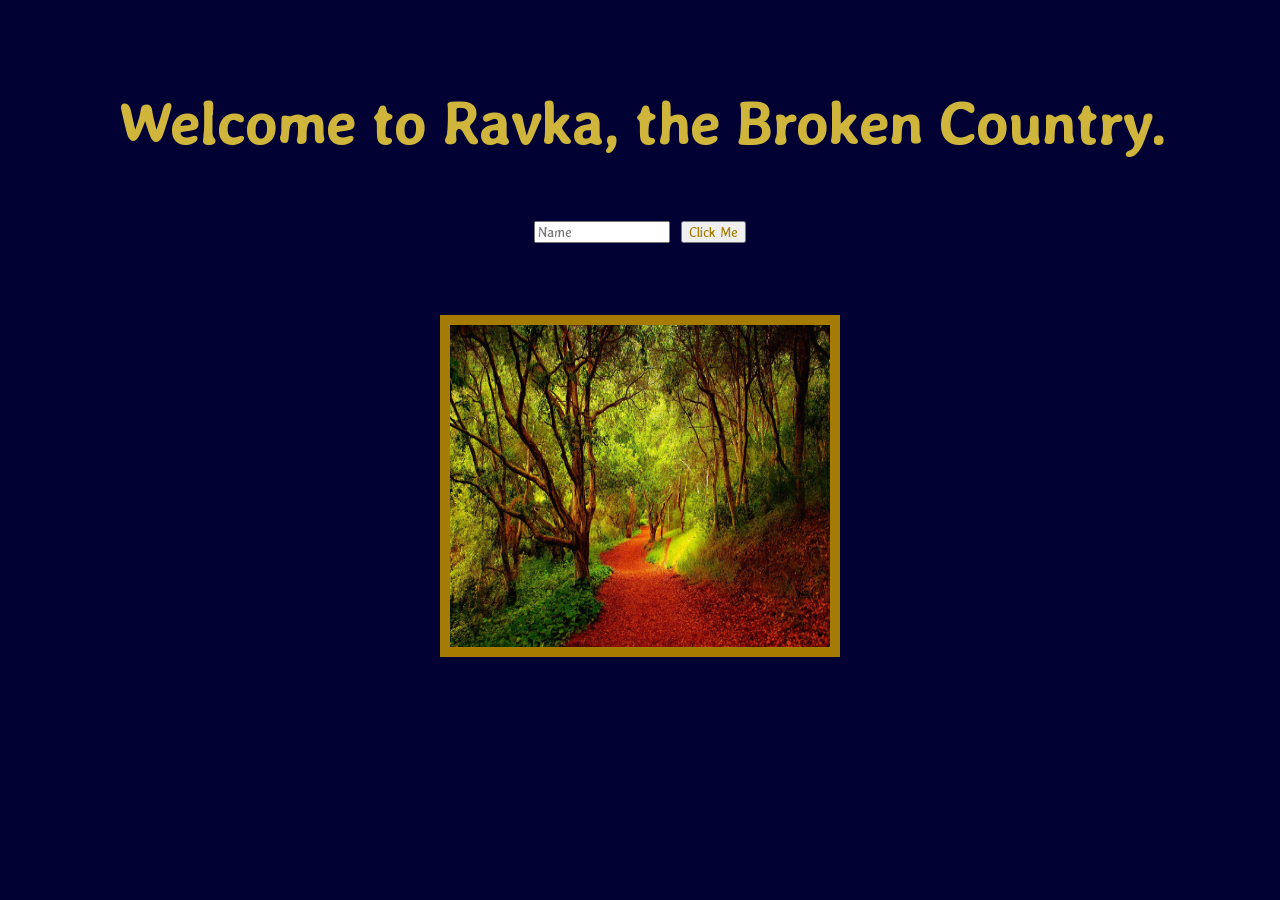
<file: index.html>
<html>
<head>
  <link rel="preconnect" href="https://fonts.gstatic.com">
  <link href="https://fonts.googleapis.com/css2?family=Averia+Gruesa+Libre&family=Dancing+Script&display=swap" rel="stylesheet">
  <link rel = "stylesheet" href="game.css">
  <script>


  function hide()
    {
    document.getElementById('enter').style.visibility = "hidden";

    }
  function action1()
    {
      var userName = document.getElementById("namebox").value;
      document.getElementById("username").innerHTML = "Welcome  &nbsp" + userName + "! &nbsp To get started, click on the picture below.";
          window.localStorage.setItem("name", userName);
    }
  function pageOne()
    {
      window.location.href = "pageOne.html";
    }
  </script>
</head>


<body>
  <center> <h1 id = "head1"> Welcome to Ravka, the Broken Country.<h1>
  <input type = "text" placeholder = "Name" id = "namebox">
  <input id = "button" type = "button" value = "Click Me" id = "enter" onclick = "action1()"> <br><br>
  <p id = "username"></p>
  <img src = "path.jpeg" onclick = "pageOne()" height = "40%" width = "30%">

</body>
</html>
</file>
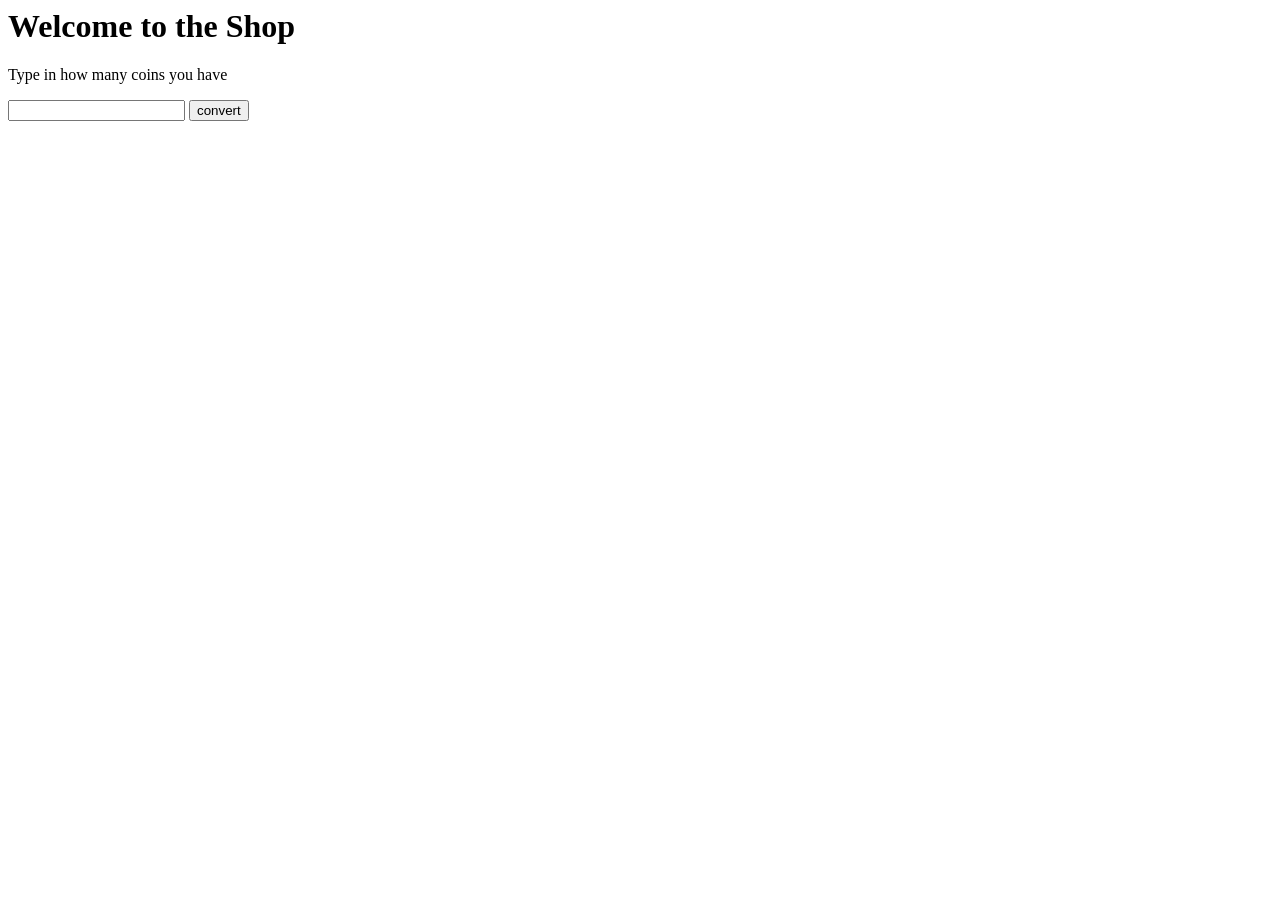
<file: CssandaLoop.html>
<html>
<head>
  <script>
      function table()
      {
      var x = document.getElementById('money').value;
      x = parseInt(x);
      var amount = 5;
      var res = "Potion Chart <br> ";
      for(var i = 5; i < x; i = i + 5)

          {
            res = res + amount + "coins &nbsp &nbsp you can buy &nbsp &nbsp" + i + "potions. <br> <br>";
            amount = amount + 5;
          }
      document.getElementById('result').innerHTML = res;

      }

      function newQuestion()
      {
        var x = document.getElementById('money').value;
        if (x ==50)


        document.getElementById("result").innerHTML= "<input type = 'button' value = 'proceed' onclick = 'table()'>";
      }

  </script>
</head>

<body>
  <h1> Welcome to the Shop</h1>
  <p> Type in how many coins you have</p>
  <input type = "text" id = "money">
  <input type = "button" value = "convert" onclick = "newQuestion">
  <p id = "result"></p>
</body>


</html>
</file>
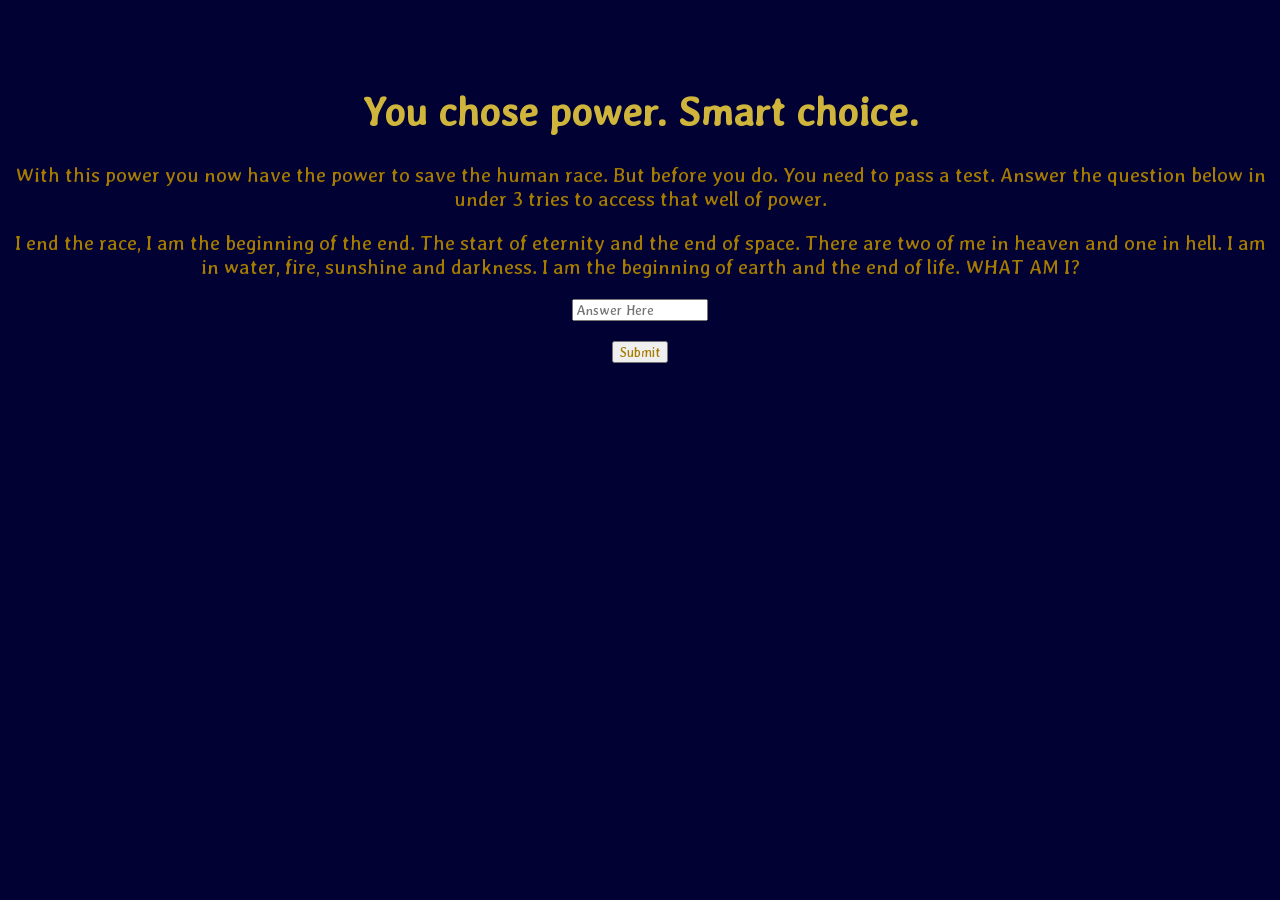
<file: page11.html>
<html>
   <head>
       <link rel = "stylesheet" href="game.css">
     <link rel="preconnect" href="https://fonts.gstatic.com">
     <link href="https://fonts.googleapis.com/css2?family=Averia+Gruesa+Libre&family=Dancing+Script&display=swap" rel="stylesheet">
      <script>
        var lives = 3;
        var userName = "";

        function answer()
        {
          userName = window.localStorage.getItem("name");
          var x = document.getElementById('answer').value;

          if (x == "e")
            {
            document.getElementById("message").innerHTML = "Congratulations." + userName + " You beat the odds! You may eat cake.";
            }
          else if (x == "E")
            {
            document.getElementById("message").innerHTML = "Congratulations." + userName + " You beat the odds! The Volcra were obliterated with your light summoning and the world is safe.";
            }
          else
            {
                 lives = lives - 1;
                 if(lives > 0)
                 {
                   document.getElementById('message').innerHTML = "You have " + lives + " lives left. Try Again";
                 }
                 else {
                     document.getElementById('text0').style.visibility = "hidden";
                     document.getElementById('text').style.visibility = "hidden";
                      document.getElementById('text2').style.visibility = "hidden";
                       document.getElementById('text3').style.visibility = "hidden";
                        document.getElementById('text4').style.visibility = "hidden";
                         document.getElementById('message').innerHTML = "GAME OVER";
                 }
            }
        }


      </script>
   </head>
   <body>
           <center> <h1 id = "text0"> You chose power. Smart choice. </h1>
           <p id = "text"> With this power you now have the power to save the human race. But before you do. You need to pass a test. Answer the question below in under 3 tries to access that well of power.  </p>
           <p id = "text2"> I end the race, I am the beginning of the end. The start of eternity and the end of space. There are two of me in heaven and one in hell. I am in water, fire, sunshine and darkness. I am the beginning of earth and the end of life. WHAT AM I?</p>
           <p id = "text3"><input type = "text" id = "answer" placeholder = "Answer Here"></p>
           <p id = "text4"><input id = "button" type = "button" value = "Submit" onclick = "answer()"></p>
           <p id = "message"></p>
        </body>
     </html>
</file>
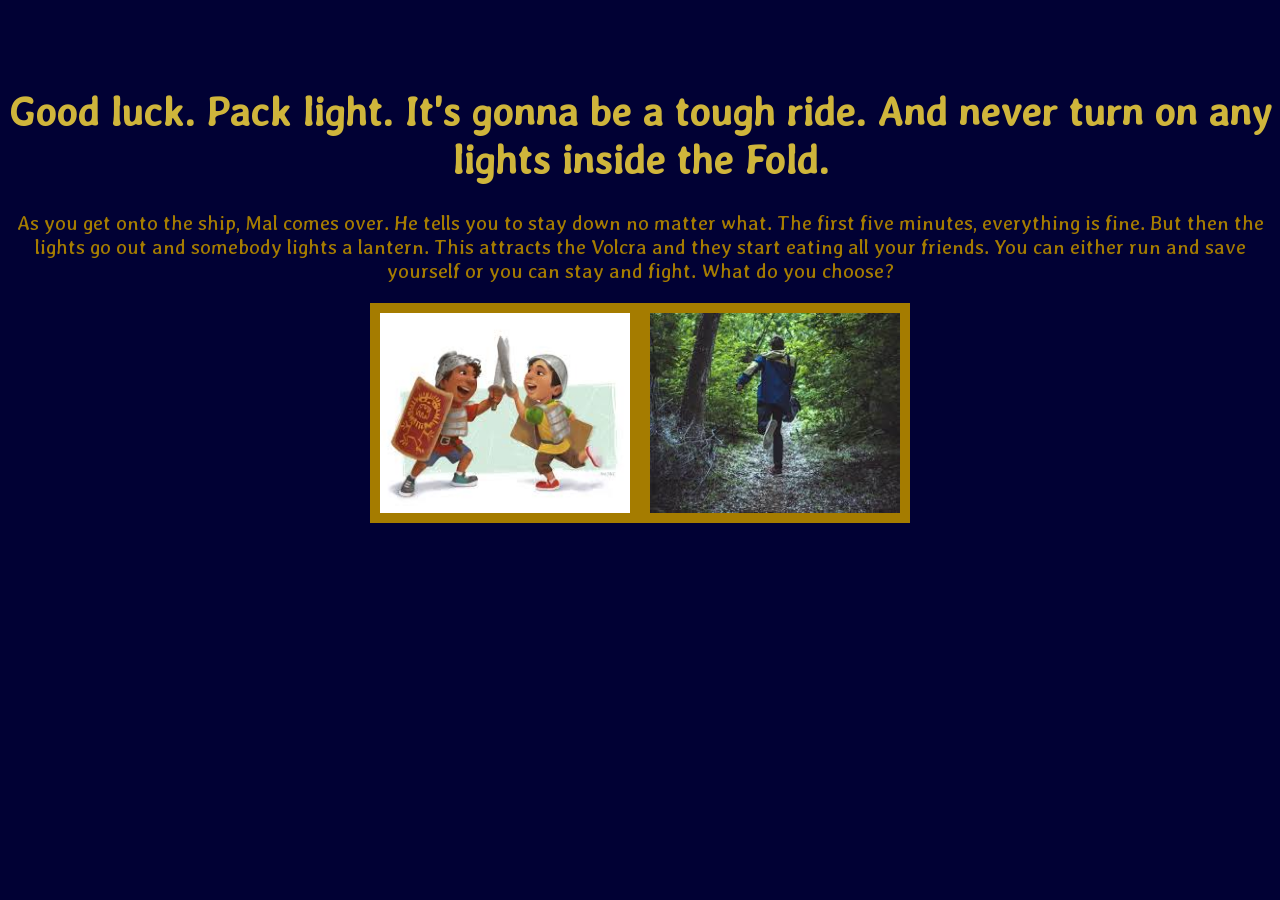
<file: page2.html>
<html>
   <head>
       <link rel = "stylesheet" href="game.css">
     <link rel="preconnect" href="https://fonts.gstatic.com">
     <link href="https://fonts.googleapis.com/css2?family=Averia+Gruesa+Libre&family=Dancing+Script&display=swap" rel="stylesheet">
      <script>
          function page4()
          {
            window.location.href = "page4.html";
          }
          function page6()
          {
            window.location.href = "page6.html";
          }

      </script>
   </head>
   <body>


      <center> <h1>Good luck. Pack light. It's gonna be a tough ride. And never turn on any lights inside the Fold. </h1>
      <p> As you get onto the ship, Mal comes over. He tells you to stay down no matter what. The first five minutes, everything is fine. But then the lights go out and somebody lights a lantern. This attracts the Volcra and they start eating all your friends. You can either run and save yourself or you can stay and fight. What do you choose?</p>
      <p id = "welcome"></p>
      <table>
        <tr>
          <img src = "fight.jpeg" width= "250px" height="200px" id = "pic" onclick = "page4()" >
          <img src = "run.jpeg" width= "250px" height="200px"  onclick = "page6()">
        <tr>
      </table>
   </body>
</html>
</file>
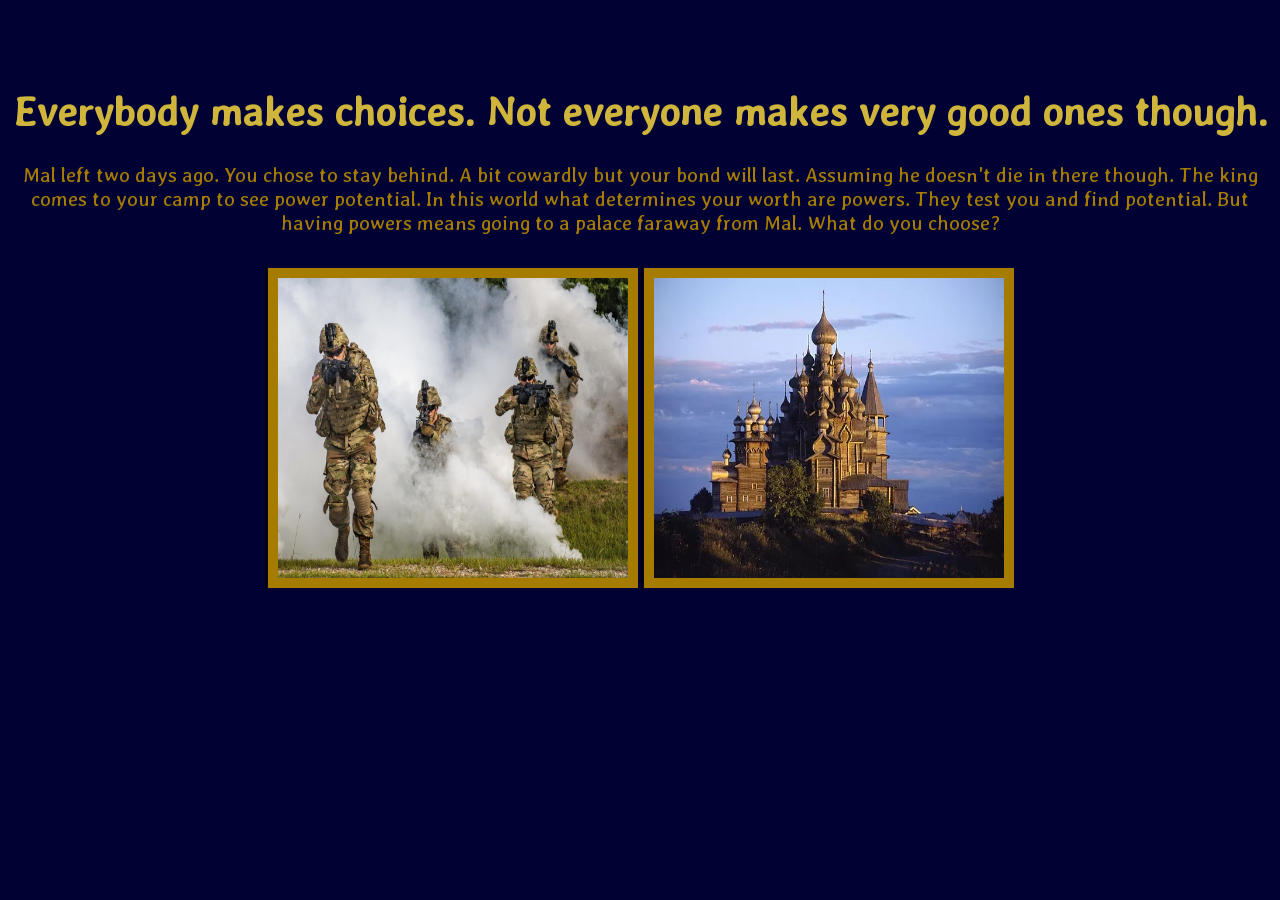
<file: page3.html>
<html>
   <head>
       <link rel = "stylesheet" href="game.css">
     <link rel="preconnect" href="https://fonts.gstatic.com">
     <link href="https://fonts.googleapis.com/css2?family=Averia+Gruesa+Libre&family=Dancing+Script&display=swap" rel="stylesheet">
      <script>
          function page5()
          {
            window.location.href = "page5.html";
          }
          function page7()
          {
            window.location.href = "page7.html";
          }

      </script>
   </head>
   <body>


      <center> <h1> Everybody makes choices. Not everyone makes very good ones though. </h1>
      <p> Mal left two days ago. You chose to stay behind. A bit cowardly but your bond will last. Assuming he doesn't die in there though. The king comes to your camp to see power potential. In this world what determines your worth are powers. They test you and find potential. But having powers means going to a palace faraway from Mal. What do you choose?</p>
      <table>
        <tr>
          <td><img src = "army.jpeg" width = "350px" height = "300px" onclick = "page5()" ></td>
          <td><img src = "littlepalace.webp" width = "350px" height = "300px" onclick = "page7()"></td>
        </tr>
      <table>
   </body>
</html>
</file>
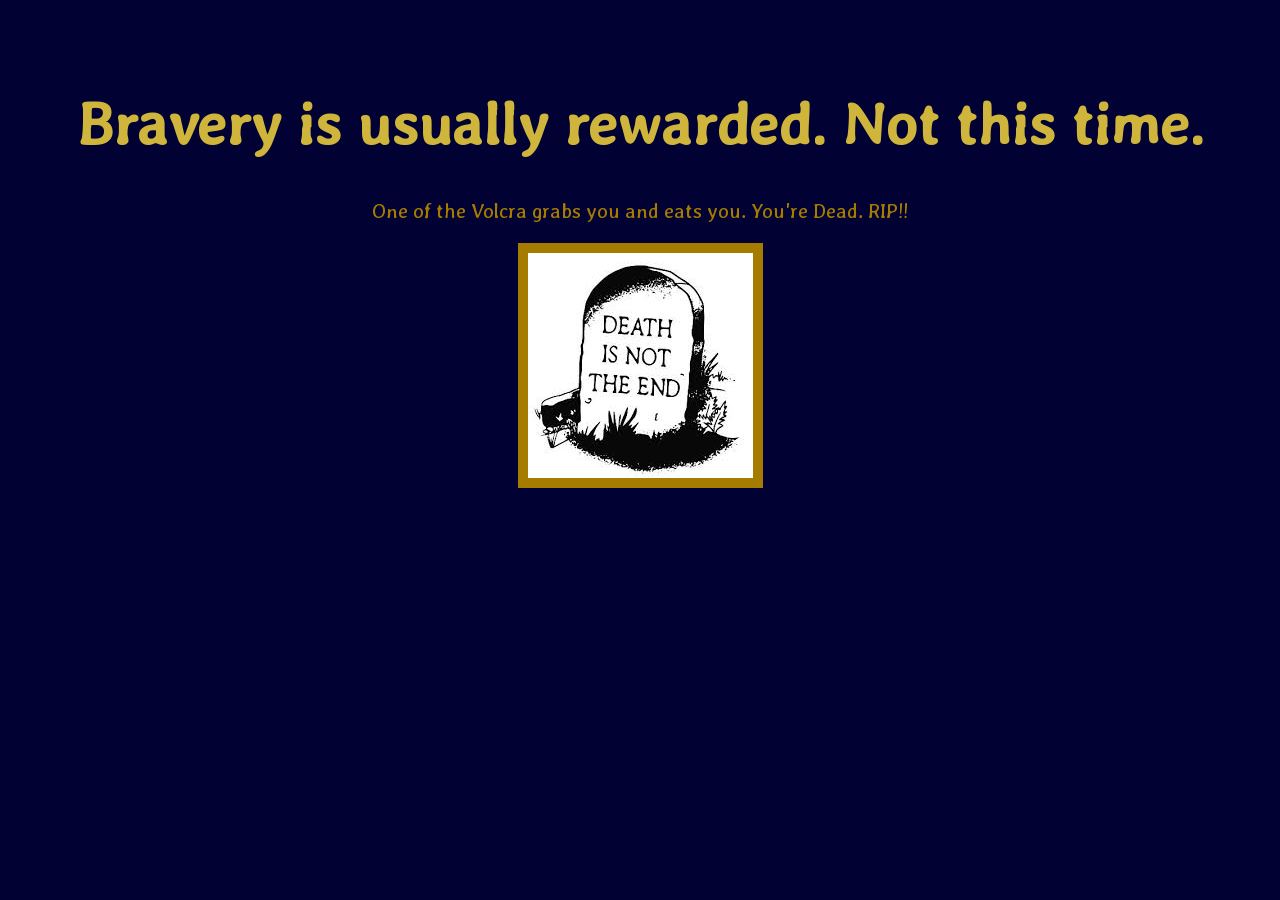
<file: page4.html>
<html>
   <head>
    <link rel = "stylesheet" href="game.css">
     <link rel="preconnect" href="https://fonts.gstatic.com">
     <link href="https://fonts.googleapis.com/css2?family=Averia+Gruesa+Libre&family=Dancing+Script&display=swap" rel="stylesheet">
       <style>
           h1{
             font-family: 'Averia Gruesa Libre', cursive;
             font-size: 60px;

          img{
            color: red;
            font-family: 'Averia Gruesa Libre', cursive;
          }
           }
       </style>
   </head>
   <body>
      <center> <h1> Bravery is usually rewarded. Not this time. </h1>
      <p> One of the Volcra grabs you and eats you. You're Dead. RIP!! </p>
      <p id = "welcome"></p>
      <table>
          <img src = "death.jpeg">

      </table>
   </body>
</html>
</file>
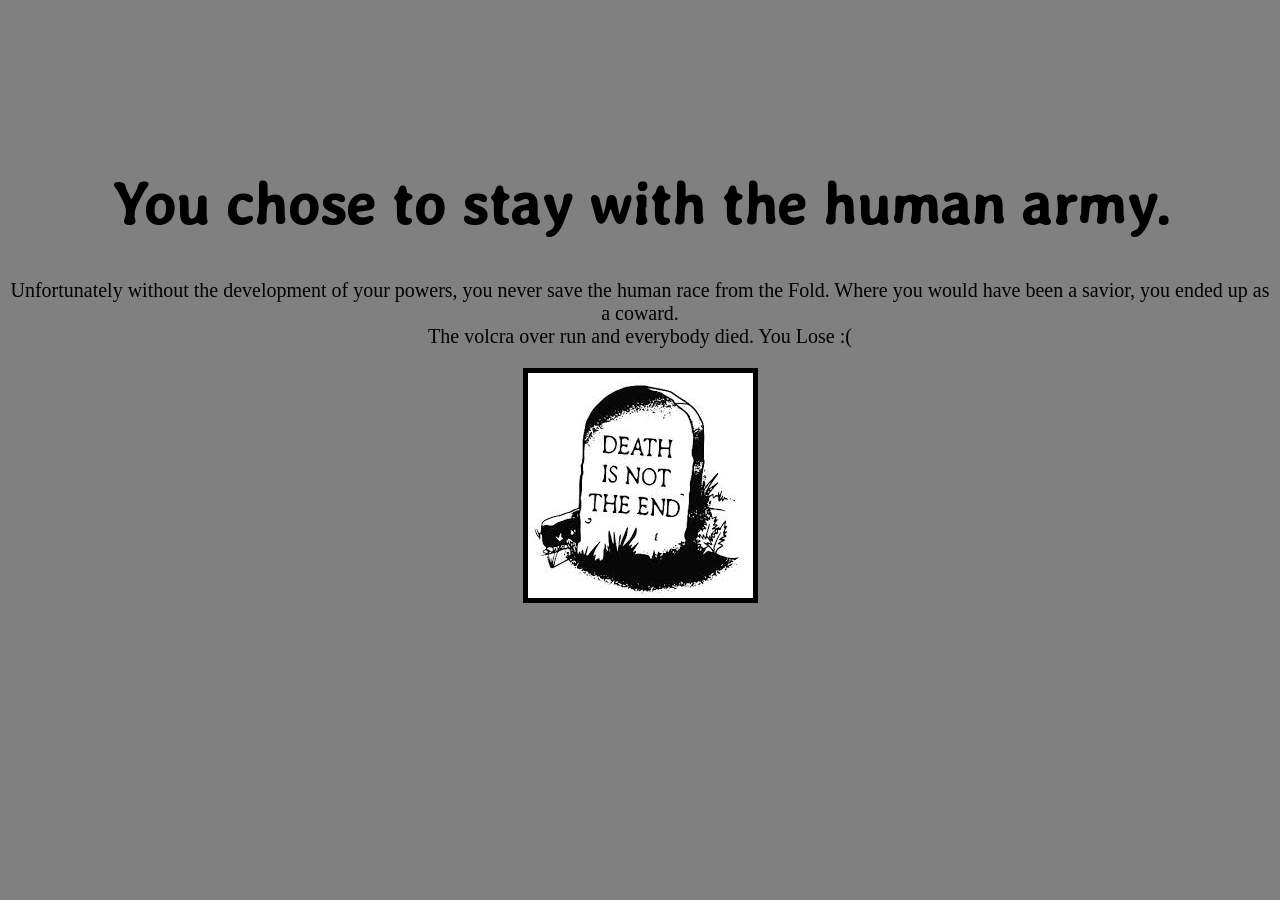
<file: page5.html>
<html>
   <head>
    <link rel = "stylesheet" href="death.css">
     <link rel="preconnect" href="https://fonts.gstatic.com">
     <link href="https://fonts.googleapis.com/css2?family=Averia+Gruesa+Libre&family=Dancing+Script&display=swap" rel="stylesheet">
      <script>
          function page5()
          {
            window.location.href = "page5.html";
          }
          function page7()
          {
            window.location.href = "page7.html";
          }

      </script>
   </head>
   <body>


      <center> <h1 id = "pg5head"> You chose to stay with the human army. </h1>
      <p> Unfortunately without the development of your powers, you never save the human race from the Fold. Where you would have been a savior, you ended up as a coward. <br> The volcra over run and everybody died. You Lose :(</p>
      <table>
          <img id = "death" src = "death.jpeg">
      </table>
   </body>
</html>
</file>
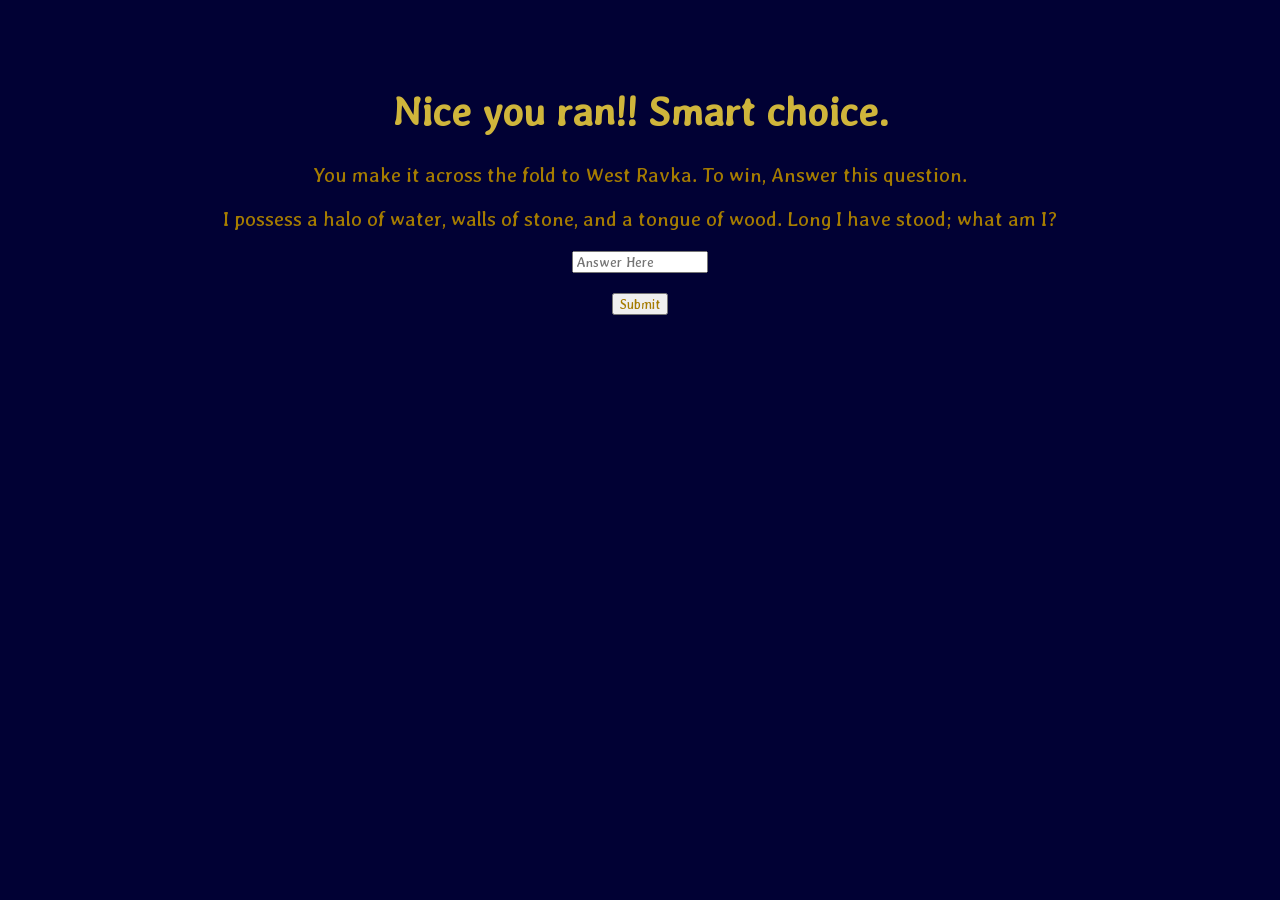
<file: page6.html>
<html>
   <head>
       <link rel = "stylesheet" href="game.css">
     <link rel="preconnect" href="https://fonts.gstatic.com">
     <link href="https://fonts.googleapis.com/css2?family=Averia+Gruesa+Libre&family=Dancing+Script&display=swap" rel="stylesheet">
      <script>
        var lives = 3;

        function answer()
        {
          var x = document.getElementById('answer').value;

          if (x == "castle")
            {
            document.getElementById("message").innerHTML = "Congratulations. You beat the odds! You may eat cake.";
            }
          else if (x == "Castle")
            {
            document.getElementById("message").innerHTML = "Congratulations. You beat the odds! You may eat cake.";
            }
          else
            {
                 lives = lives - 1;
                 if(lives > 0)
                 {
                   document.getElementById('message').innerHTML = "You have " + lives + " lives left. Try Again";
                 }
                 else {
                     document.getElementById('text0').style.visibility = "hidden";
                     document.getElementById('text').style.visibility = "hidden";
                      document.getElementById('text2').style.visibility = "hidden";
                       document.getElementById('text3').style.visibility = "hidden";
                        document.getElementById('text4').style.visibility = "hidden";
                         document.getElementById('message').innerHTML = "GAME OVER";
                 }
            }
        }


      </script>
   </head>
   <body>


      <center> <h1 id = "text0"> Nice you ran!! Smart choice. </h1>
      <p id = "text"> You make it across the fold to West Ravka. To win, Answer this question. </p>
      <p id = "text2"> I possess a halo of water, walls of stone, and a tongue of wood. Long I have stood; what am I? </p>
      <p id = "text3"><input type = "text" id = "answer" placeholder = "Answer Here"></p>
      <p id = "text4"><input id = "button" type = "button" value = "Submit" onclick = "answer()"></p>
      <p id = "message"></p>
   </body>
</html>
</file>
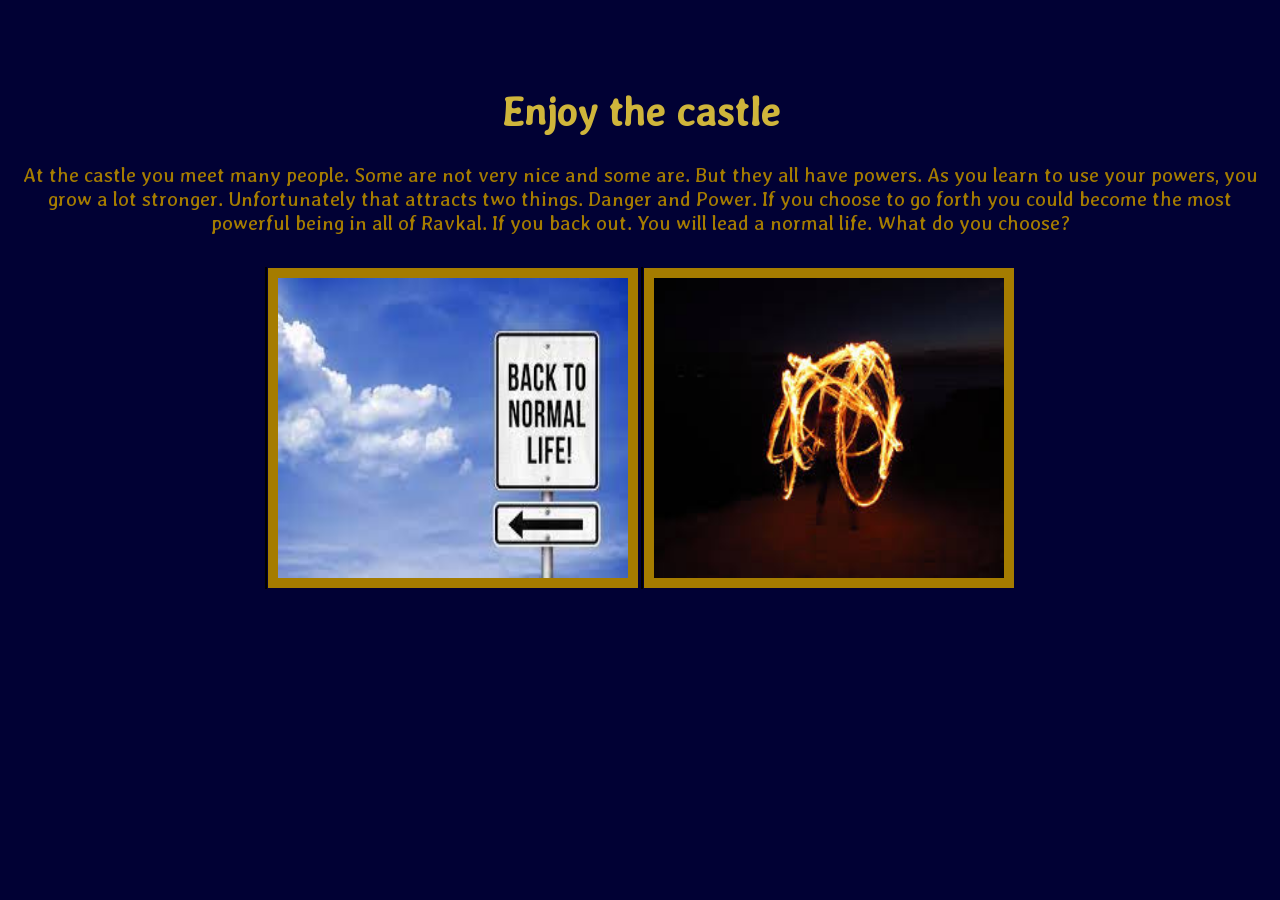
<file: page7.html>
<html>

   <head>
       <link rel = "stylesheet" href="game.css">
     <link rel="preconnect" href="https://fonts.gstatic.com">
     <link href="https://fonts.googleapis.com/css2?family=Averia+Gruesa+Libre&family=Dancing+Script&display=swap" rel="stylesheet">
      <script>
          function page9()
          {
            window.location.href = "page9.html";
          }
          function page11()
          {
            window.location.href = "page11.html";
          }

      </script>
   </head>
   <body>


      <center> <h1> Enjoy the castle </h1>
      <p> At the castle you meet many people. Some are not very nice and some are. But they all have powers. As you learn to use your powers, you grow a lot stronger. Unfortunately that attracts two things. Danger and Power. If you choose to go forth you could become the most powerful being in all of Ravkal. If you back out. You will lead a normal life. What do you choose?</p>
      <table>
        <tr>
          <td><img src = "normallife.jpeg" width = "350px" height = "300px" onclick = "page9()" ></td>
          <td><img src = "power.jpeg" width = "350px" height = "300px" onclick = "page11()"></td>
        </tr>
      <table>
   </body>
</html>
</file>
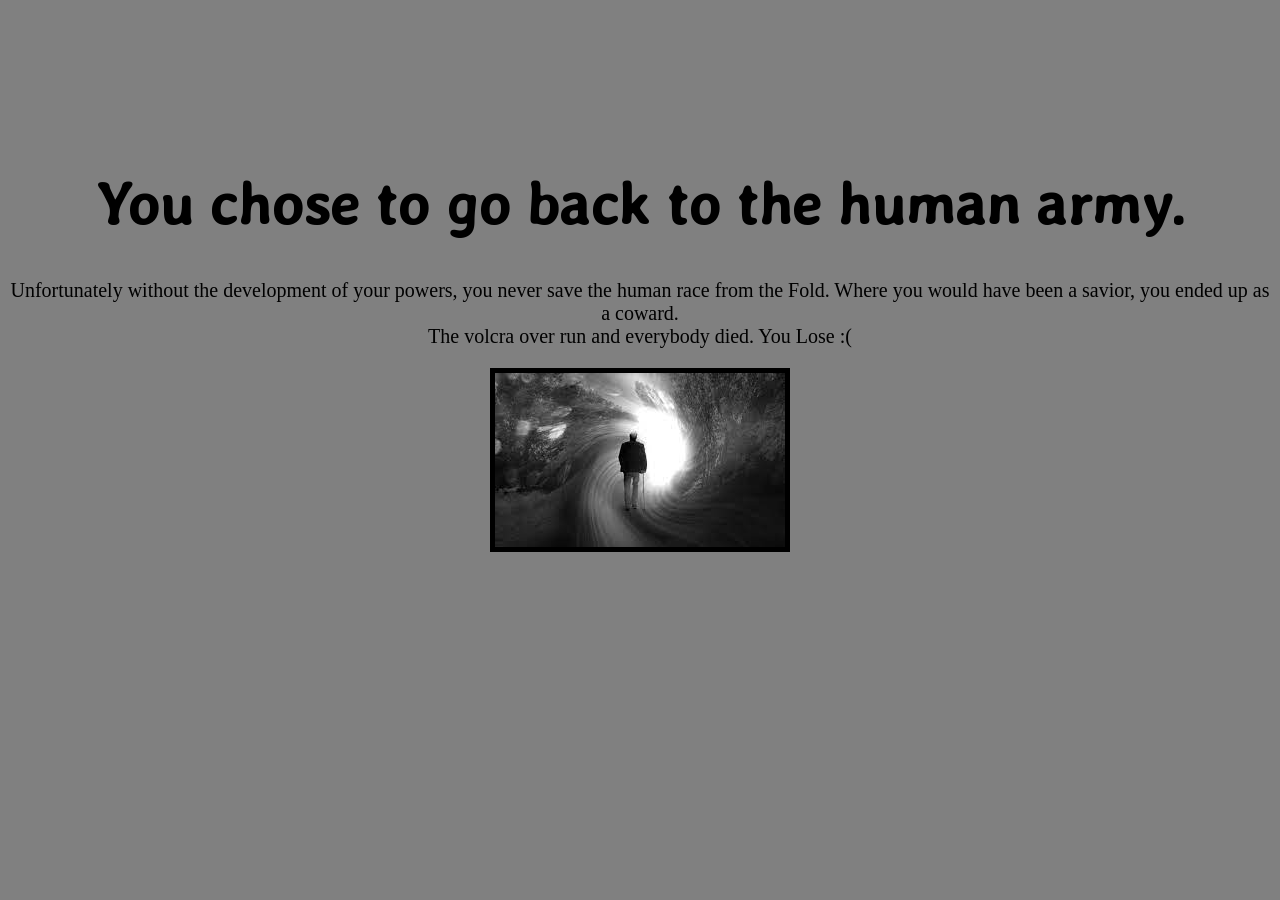
<file: page9.html>
<html>
   <head>
       <link rel = "stylesheet" href="death.css">
     <link rel="preconnect" href="https://fonts.gstatic.com">
     <link href="https://fonts.googleapis.com/css2?family=Averia+Gruesa+Libre&family=Dancing+Script&display=swap" rel="stylesheet">
       <style>
           h1{
             font-family: 'Averia Gruesa Libre', cursive;
             font-size: 60px;

          img{
            color: gray;
            font-family: 'Averia Gruesa Libre', cursive;
          }
           }
           </style>
   </head>
   <body>

      <center> <h1> You chose to go back to the human army. </h1>
      <p> Unfortunately without the development of your powers, you never save the human race from the Fold. Where you would have been a savior, you ended up as a coward. <br> The volcra over run and everybody died. You Lose :(</p>
      <table>
          <img id = "death" src = "oldage.jpeg">
      </table>
   </body>
</html>
</file>
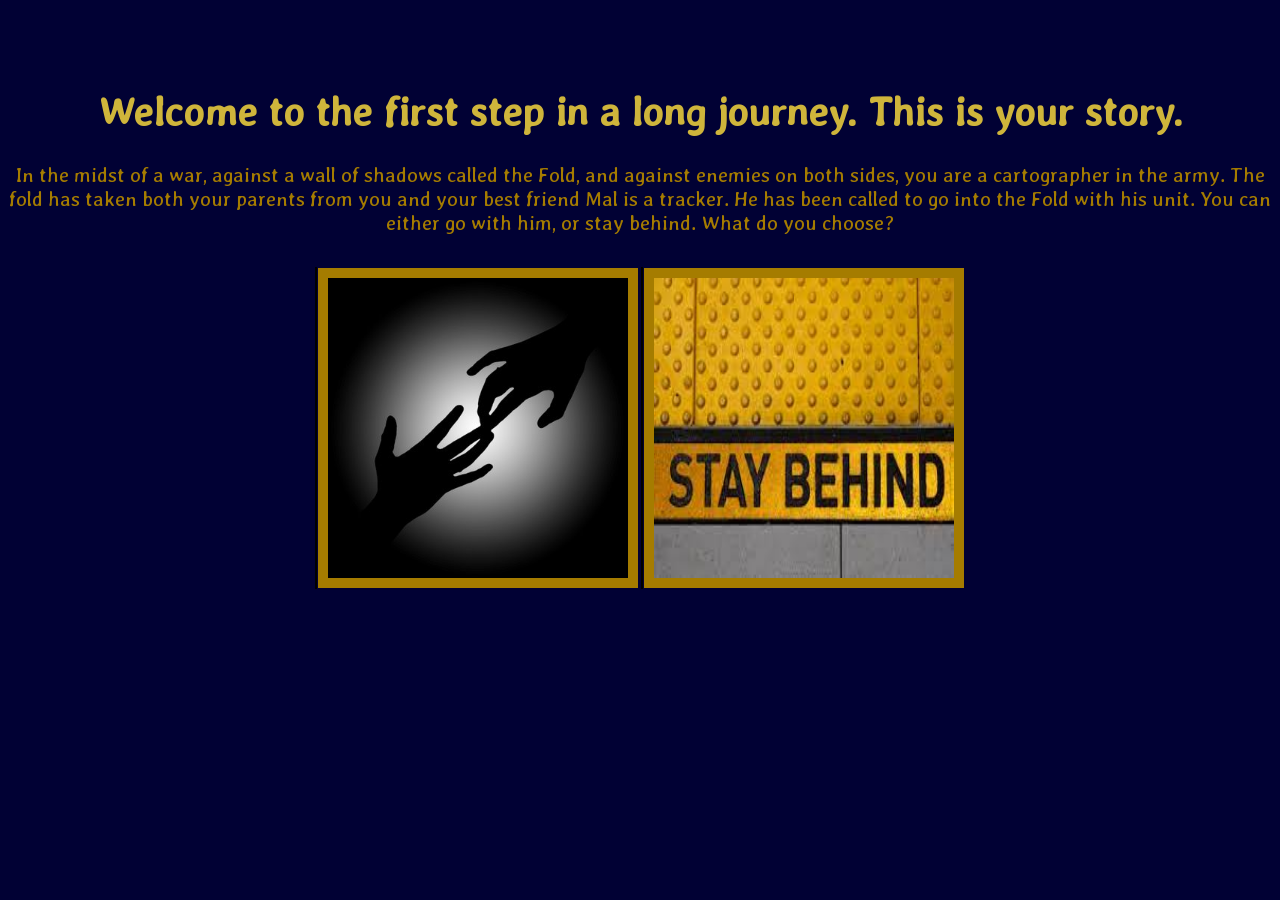
<file: pageOne.html>
<html>
   <head>
       <link rel = "stylesheet" href="game.css">
       <link rel="preconnect" href="https://fonts.gstatic.com">
       <link href="https://fonts.googleapis.com/css2?family=Averia+Gruesa+Libre&family=Dancing+Script&display=swap" rel="stylesheet">
      <script>
          function page2()
          {
            window.location.href = "page2.html";
          }
          function page3()
          {
            window.location.href = "page3.html";
          }

      </script>
   </head>
   <body>
    <center> <h1>Welcome to the first step in a long journey. This is your story. </h1>
    <p> In the midst of a war, against a wall of shadows called the Fold, and against enemies on both sides, you are a cartographer in the army. The fold has taken both your parents from you and your best friend Mal is a tracker. He has been called to go into the Fold with his unit. You can either go with him, or stay behind. What do you choose?</p>

      <table>
        <tr>
          <td><img src = "gowith.jpeg" width = "300px" height = "300px" onclick = "page2()" ></td>
          <td><img src = "stay.jpeg" width = "300px" height = "300px" onclick = "page3()"> </td>
        </tr>
      <table>
   </body>
</html>
</file>
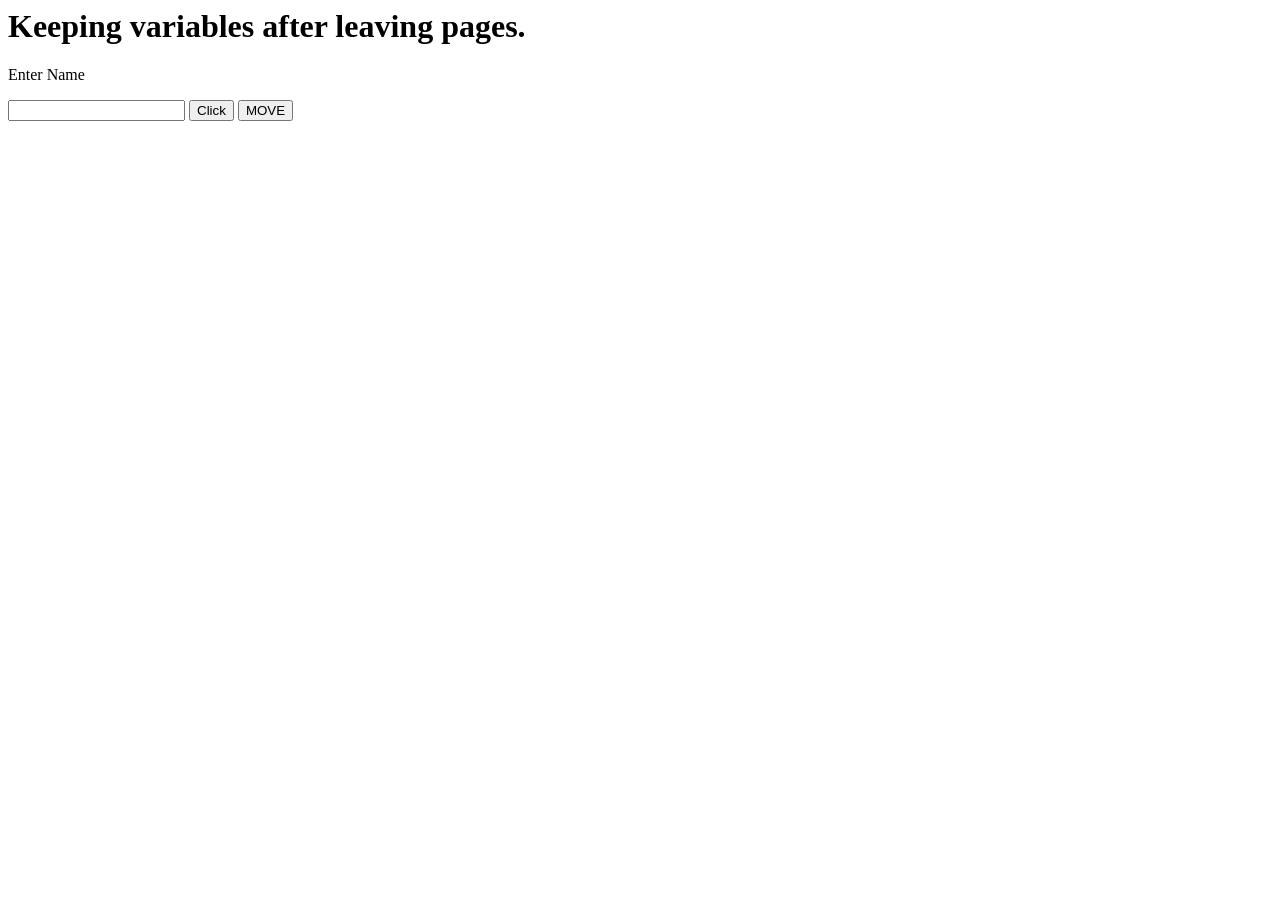
<file: separatepages.html>
<html>
<head>
  <script>
      function savename()
      {
        document.getElementById('name').value;
      }
      function pageTwo()
      {
        window.location.href = "MoveToPage2.html"; 
      }
  </script>
</head>



<body>
  <h1> Keeping variables after leaving pages. </h1>
  <p> Enter Name </p>
  <input type = "text" id = "name">
  <input type = "button" value = "Click" onclick = " savename()">
  <input type = "button" value = "MOVE" onclick = "pageTwo()">
</body>
</html>
</file>
<file: game.css>
body{
  background-color: #010134;
  padding-top: 80px;
  font-family: 'Averia Gruesa Libre', cursive;
}

h1{
  font-family: 'Averia Gruesa Libre', cursive;
  color:#CFB53B;
  font-size: 40px;
}
p{
  font-family: 'Averia Gruesa Libre', cursive;
  font-size: 20px;
  color: #A57C00;
}

img{
  border: 10px solid #A57C00;
}

input{
  font-family: 'Averia Gruesa Libre', cursive;
  color: #A57C00;
}

table{
  padding: 10px;
}

#namebox{
  color: #A57C00;
}

#button{
  color: #A57C00;
}
td{
  border-left: 2px solid black;
}

#button:hover{
  background-color: #A21A24;
}

#head1{
  font-size: 60px;
}
</file>
<file: death.css>
#pg5head{
  font-family: 'Averia Gruesa Libre', cursive;
  font-size: 60px;
    }


#death{
   border: 5px solid black;
     }

body{
  padding-top: 160px;
  background-color: gray;
  font-size: 20px;
}
</file>
